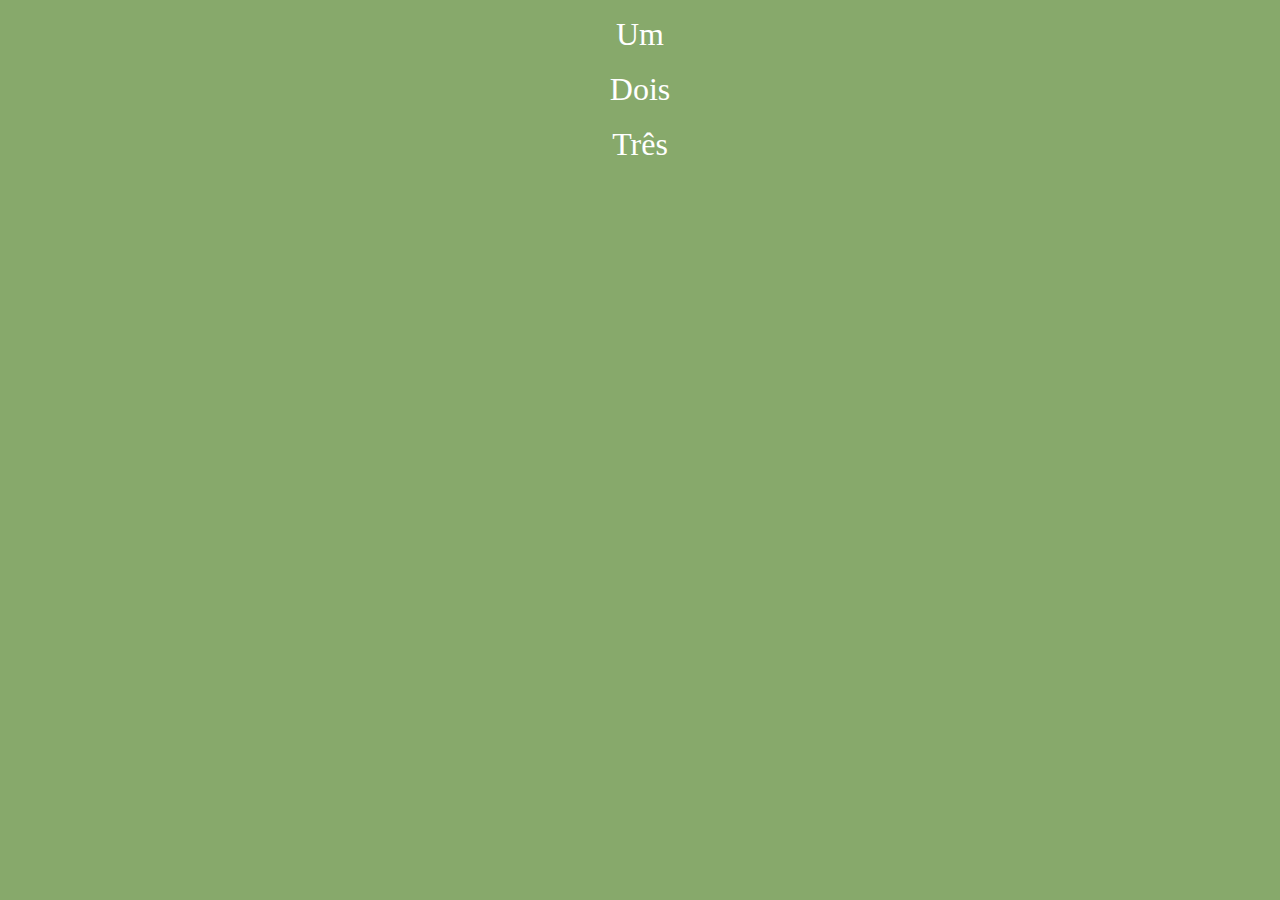
<file: index.html>
<!DOCTYPE html>
<html lang="pt-BR">
<head>
    <meta charset="UTF-8">
    <meta name="viewport" content="width=device-width, initial-scale=1.0">
    <link rel="stylesheet" href="style.css">
    <title>Home</title>
</head>
<body>
    <a href="que1.html">Um</a><br><br>
    <a href="que2.html">Dois</a><br><br>
    <a href="que3.html">Três</a>
</body>
</html>
</file>
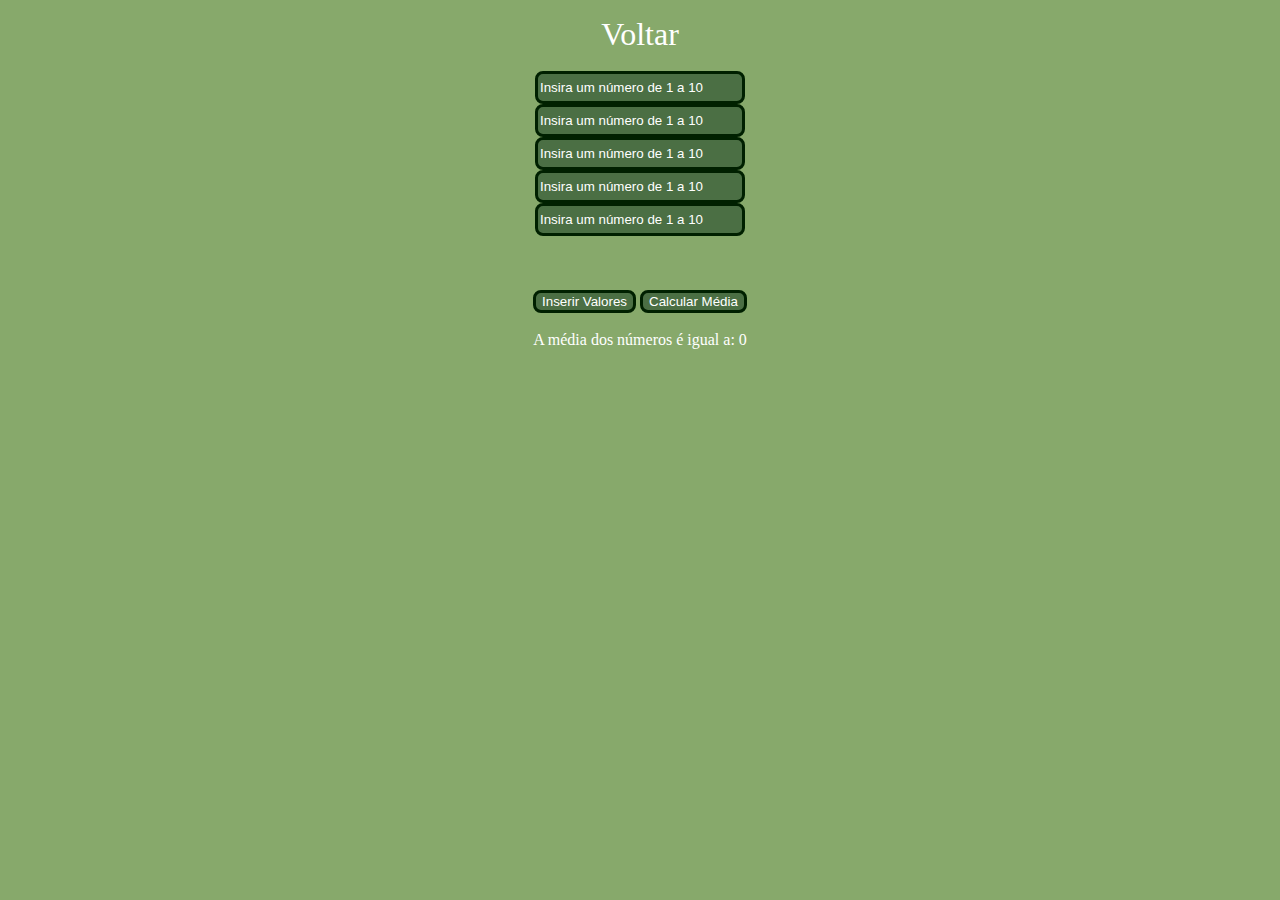
<file: que1.html>
<!DOCTYPE html>
<html lang="en">
<head>
    <meta charset="UTF-8">
    <meta name="viewport" content="width=device-width, initial-scale=1.0">
    <link rel="stylesheet" href="style.css">
    <title>Atividade 1</title>
    </style>
    <script src="que1.js" defer></script>
</head>
<body>
    <a href="index.html">Voltar</a><br><br>
    <input type="number" id="num1" placeholder="Insira um número de 1 a 10" min="1" max="10"><br>
    <input type="number" id="num2" placeholder="Insira um número de 1 a 10" min="1" max="10"><br>
    <input type="number" id="num3" placeholder="Insira um número de 1 a 10" min="1" max="10"><br>
    <input type="number" id="num4" placeholder="Insira um número de 1 a 10" min="1" max="10"><br>
    <input type="number" id="num5" placeholder="Insira um número de 1 a 10" min="1" max="10"><br>
    <br><br><br>
    <button onclick="inserir()">Inserir Valores</button>
    <button onclick="calcular()">Calcular Média</button>
    <br><br>
    <div id="res"></div>
</body>
</html>
</file>
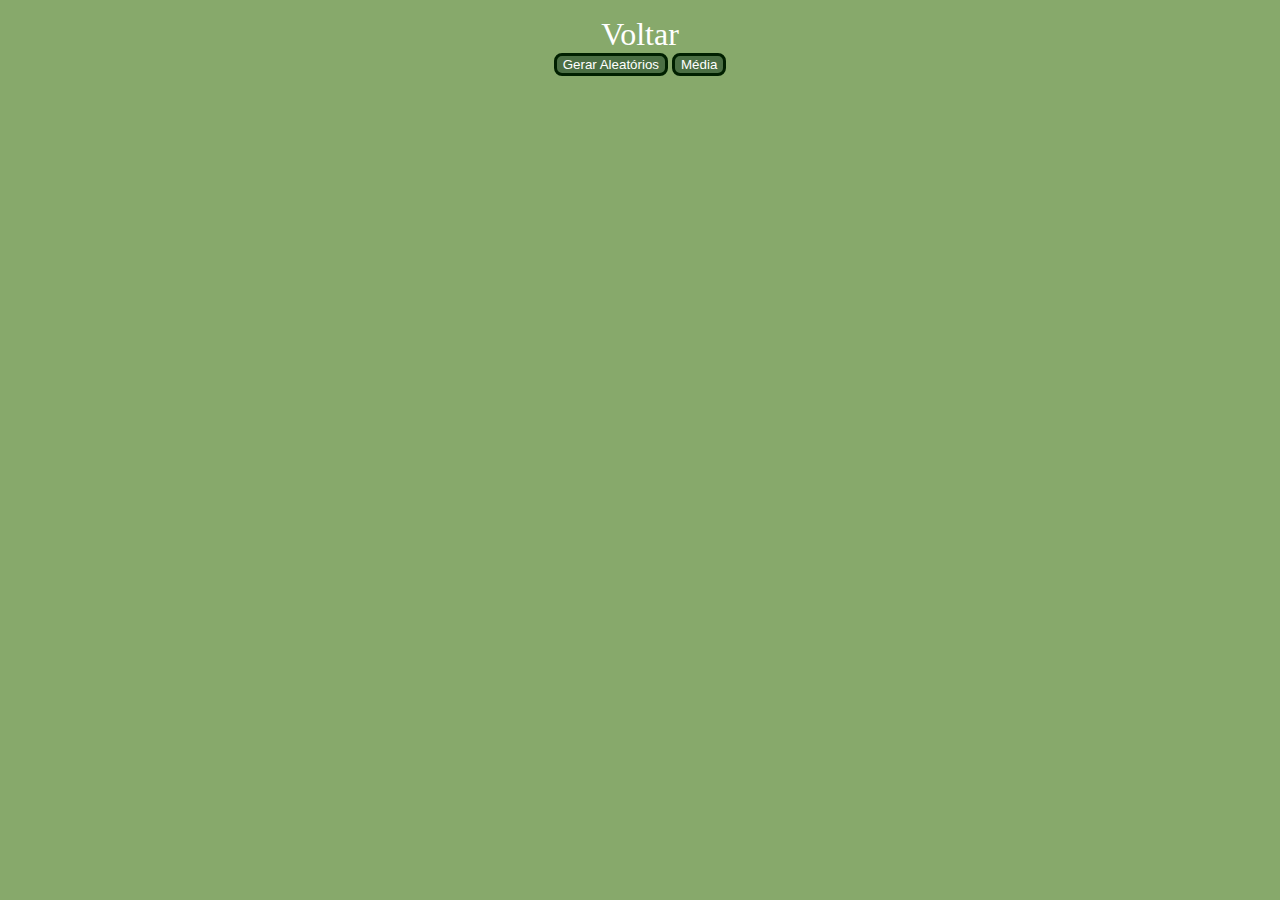
<file: que2.html>
<!DOCTYPE html>
<html lang="en">
<head>
    <meta charset="UTF-8">
    <meta name="viewport" content="width=device-width, initial-scale=1.0">
    <link rel="stylesheet" href="style.css">
    <title>Atividade 2</title>
    <script src="que2.js" defer></script>
</head>
<body>
    <a href="index.html">Voltar</a><br>
    <button onclick="gerar(1,10)">Gerar Aleatórios</button>
    <button onclick="media()">Média</button>
    <br><br>
    <div id="res"></div>
</body>
</html>
</file>
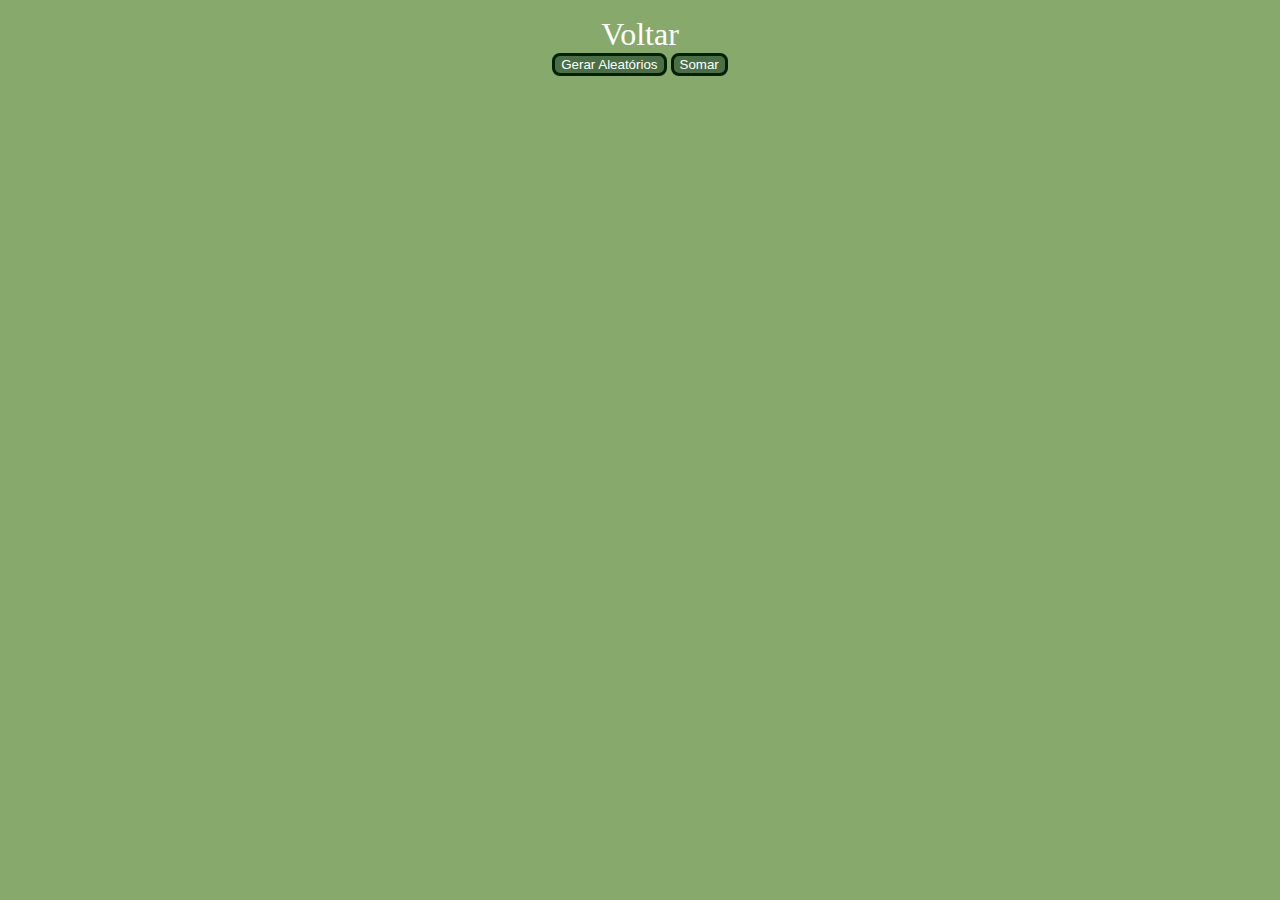
<file: que3.html>
<!DOCTYPE html>
<html lang="en">
<head>
    <meta charset="UTF-8">
    <meta name="viewport" content="width=device-width, initial-scale=1.0">
    <link rel="stylesheet" href="style.css">
    <title>Atividade 3</title>
    <script src="que3.js" defer></script>
</head>
<body>
    <a href="index.html">Voltar</a><br>
    <button onclick="gerar(1,10)">Gerar Aleatórios</button>
    <button onclick="somar()">Somar</button>
    <br><br>
    <div id="res"></div>
</body>
</html>
</file>
<file: style.css>
body {
    color: white;
    background-color: #87A96B;
    padding: 8px;
    text-align: center;
}

a{
    text-decoration: none;
    padding: 8px;
    color: white;
    font-size: 2rem;
}

::placeholder{
    color: white;
}
input{
    background-color: #4B6F44;
    color: white;
    border: solid rgb(0, 32, 0);
    border-radius: 8px;
    width: 200px;
    height: 25px;

}
button{
    background-color: #4B6F44;
    color: white;
    border: solid rgb(0, 32, 0);
    border-radius: 8px;
    
}
</file>
